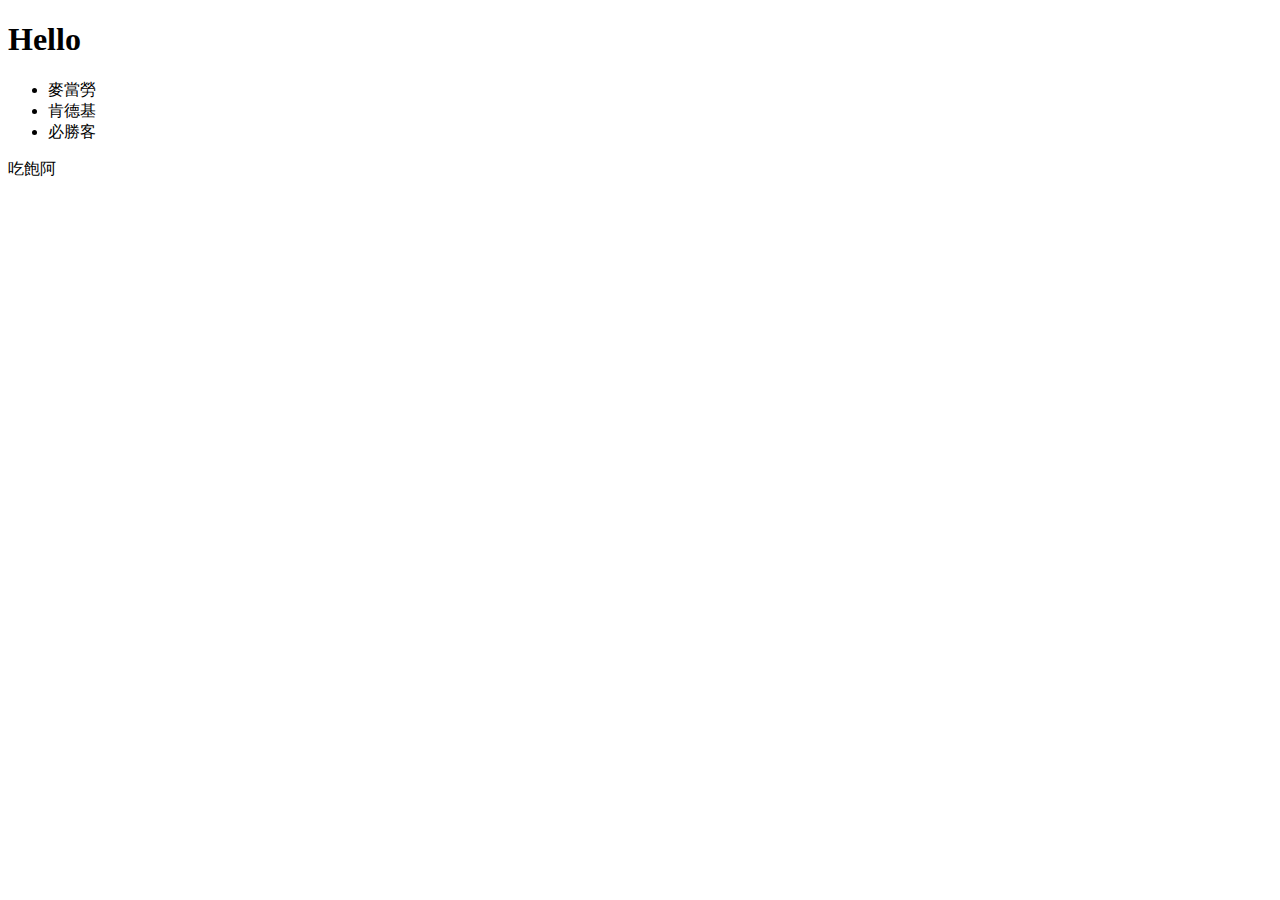
<file: 20210418/DOM_Pratice/index.html>
<!DOCTYPE html>
<html>
    <head>
        <meta charset="utf-8">
        <meta http-equiv="X-UA-Compatible" content="IE=edge">
        <title></title>
        <meta name="description" content="">
        <meta name="viewport" content="width=device-width, initial-scale=1">
        <link rel="stylesheet" href="">
    </head>
    <body>
        <h1 id="ok">Hello</h1>
        <ul id = "option_ul">
            <li name="options">麥當勞</li>
            <li name="options">肯德基</li>
            <li name="options">必勝客</li>
        </ul>
        <p>吃飽阿</p>
        <script src="main.js" async defer>

        </script>
    </body>
</html>
</file>
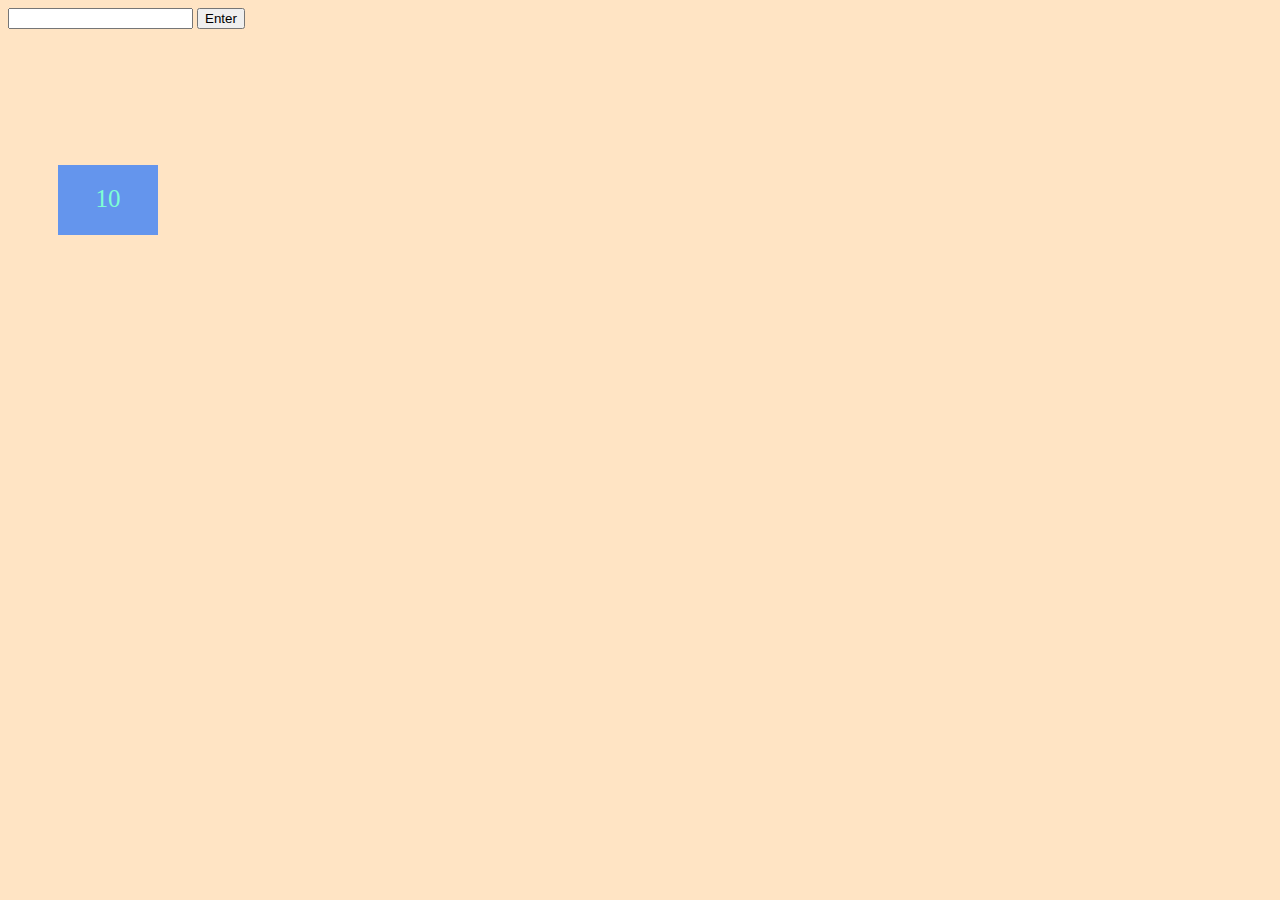
<file: 20210418/TimeOut/index.html>
<!DOCTYPE html>
<html lang="en">
<head>
    <meta charset="UTF-8">
    <meta http-equiv="X-UA-Compatible" content="IE=edge">
    <meta name="viewport" content="width=device-width, initial-scale=1.0">
    <title>TimeOut!</title>
    <link rel="stylesheet" href="style.css">
</head>
<body>
    <input id ="userInput" type="text">
    <button>Enter</button>
    <p id="hint"></p>
    <div id="timer"></div>
    <script async defer src="main.js"></script>
</body>
</html>
</file>
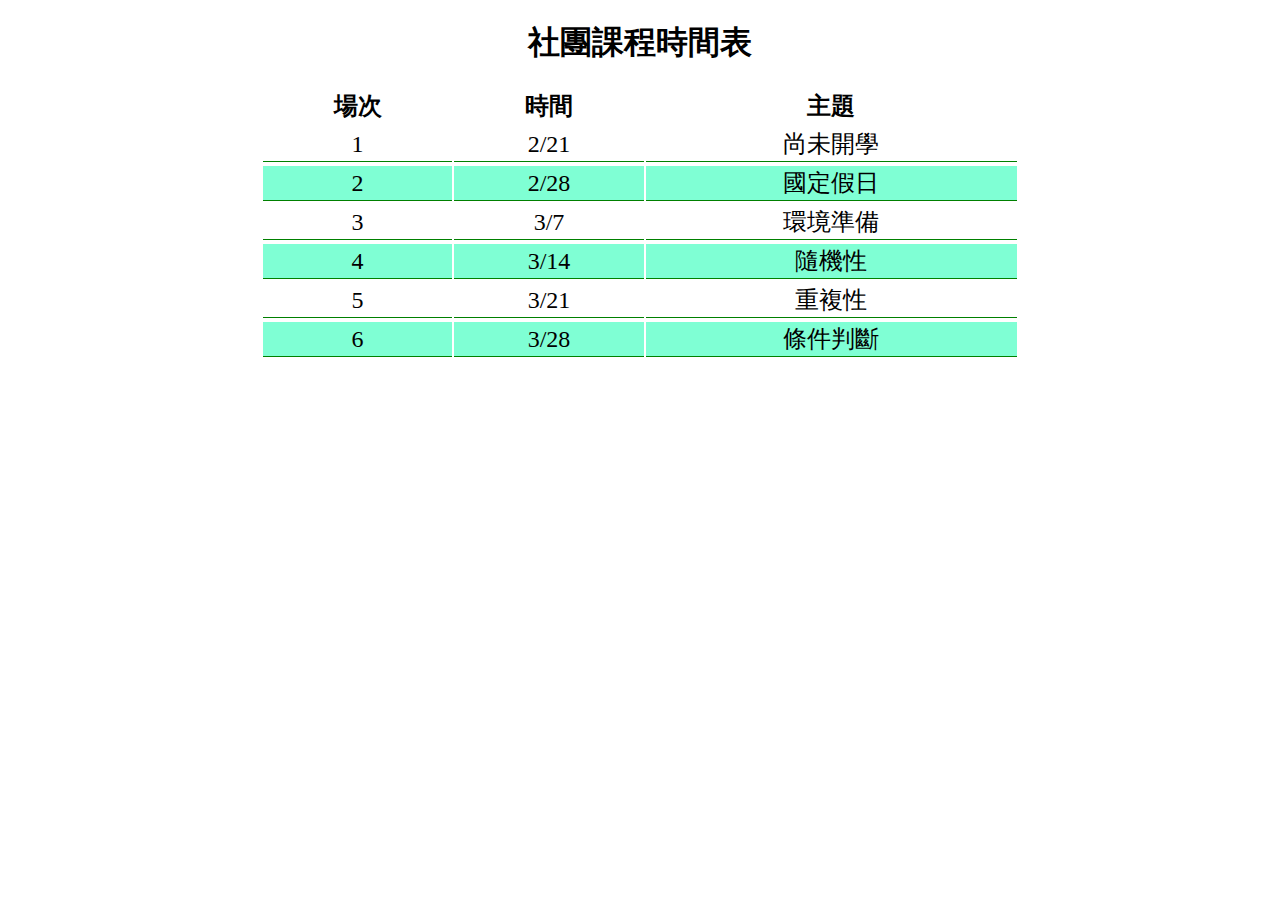
<file: 20210425/Club Course/index.html>
<!DOCTYPE html>
<html>
    <head>
        <meta charset="utf-8">
        <meta http-equiv="X-UA-Compatible" content="IE=edge">
        <title>Club Course</title>
        <link rel="stylesheet" href="style.css">
    </head>
    <body>
        <h1>社團課程時間表</h1>
        <table id="courseTable"></table>
        <script src="https://code.jquery.com/jquery-3.6.0.min.js"></script>
        <script src="topic.js"></script>
        <script src="main.js"></script>
    </body>
</html>
</file>
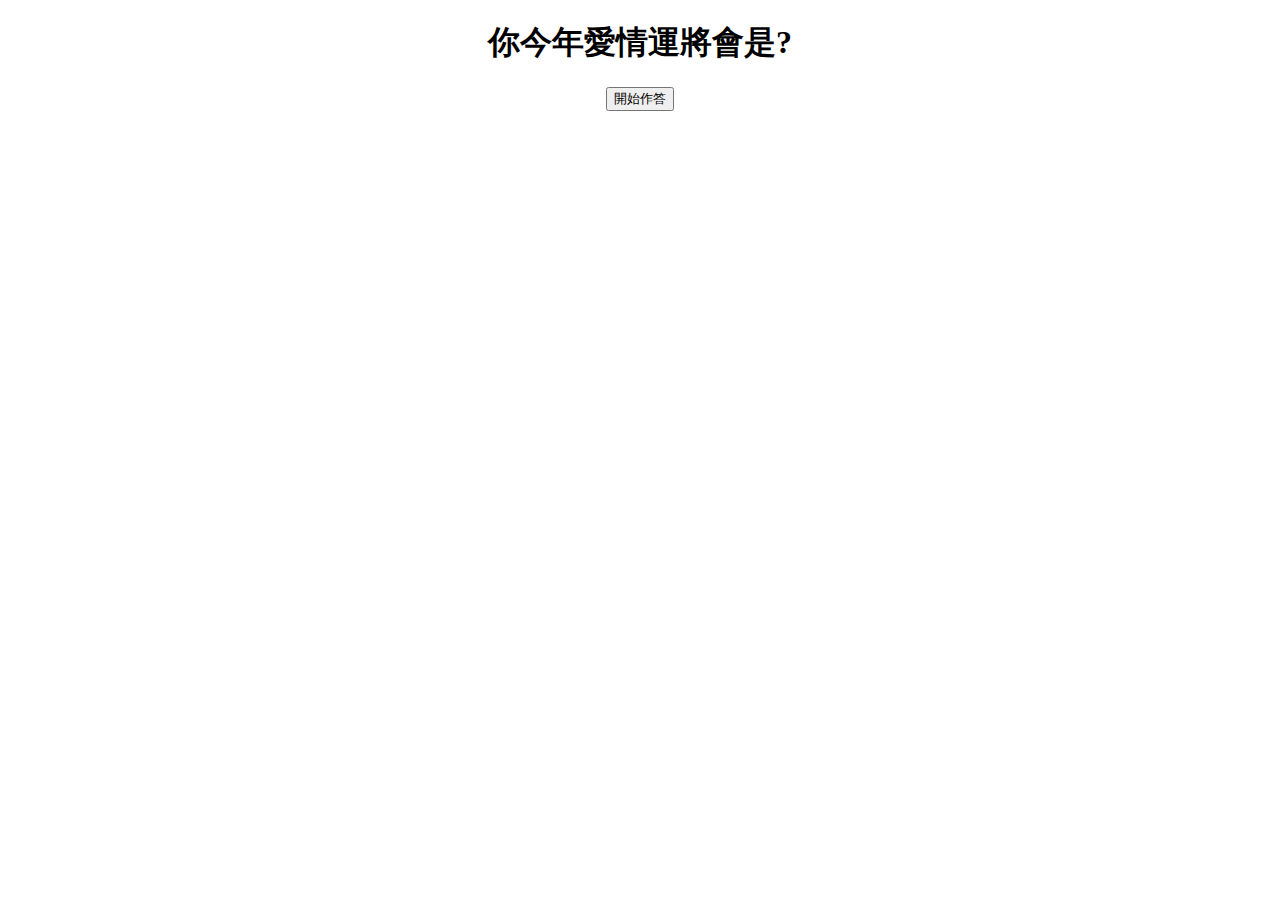
<file: 20210425/love/index.html>
<!DOCTYPE html>
<html>
    <head>
        <meta charset="utf-8">
        <title>Mind Quiz</title>
        <link rel="stylesheet" href="style.css">
    </head>
    <body>
        <h1>你今年愛情運將會是?</h1>
        <div>
            <h2 id="question"></h2>
            <div id="options"></div>
        </div>
        <input id="startbutton" type="button" value="開始作答">
        <script src="https://code.jquery.com/jquery-3.6.0.min.js"></script>
        <script src="data.js"></script>
        <script src="main.js"></script>
    </body>
</html>
</file>
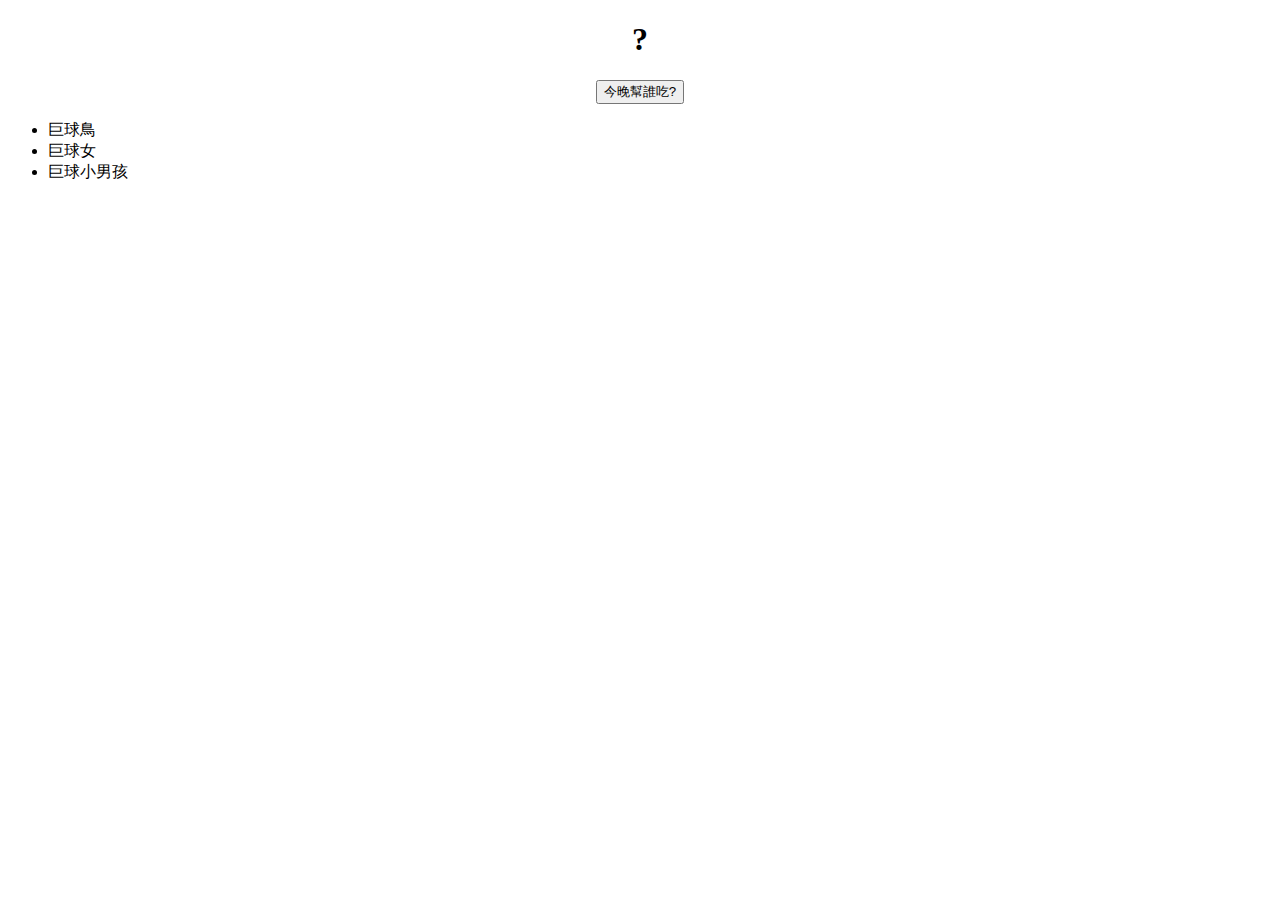
<file: 20210425/math.random/index.html>
<!DOCTYPE html>
<html lang="en">
<head>
    <meta charset="UTF-8">
    <meta http-equiv="X-UA-Compatible" content="IE=edge">
    <meta name="viewport" content="width=device-width, initial-scale=1.0">
    <title></title>
    <link rel="stylesheet" href="style.css">
</head>
<body>
    <h1>?</h1>
    <input type="button" value="今晚幫誰吃?">
    <ul>
        <li title="[data-uri]">巨球鳥</li>
        <li title="https://hk.on.cc/int/bkn/cnt/news/20150114/photo/bknint-20150114032052810-0114_17011_001_01p.jpg?20150115043601">巨球女</li>
        <li title="[data-uri]">巨球小男孩</li>
    </ul>
    <img>
    <script src="https://code.jquery.com/jquery-3.6.0.min.js"></script>
    <script src="main.js"></script>
</body>
</html>
</file>
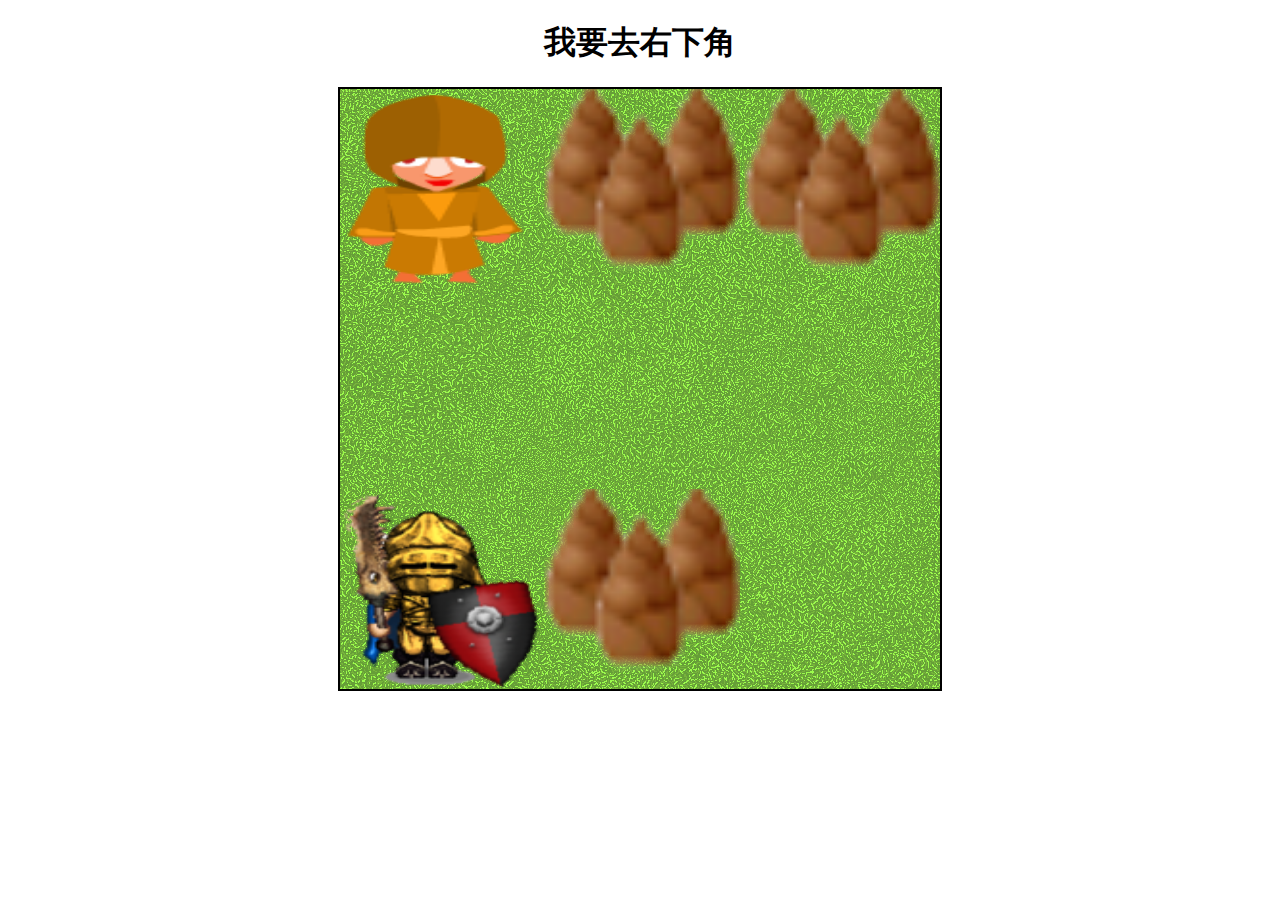
<file: 20210430/RPG/index.html>
<!DOCTYPE html>
<html>
    <head>
        <meta charset="utf-8">
        <meta http-equiv="X-UA-Compatible" content="IE=edge">
        <title>simple RPG</title>
        <link rel="stylesheet" href="style.css">
    </head>
    <body>
        <h1>我要去右下角</h1>
        <div>
            <canvas id="myCanvas" width="600" height="600"></canvas>
            <p id="talkBox"></p>
        </div>
        <script src="https://code.jquery.com/jquery-3.6.0.min.js"></script>
        <script src="main.js"></script>
    </body>
</html>
</file>
<file: 20210418/TimeOut/style.css>
body{
    background-color: bisque;
}
div{
    width: 100px;
    height: 50px;
    margin: 100px 50px;
    text-align: center;
    padding-top: 20px;
    color: aquamarine;
    font-size: 25px;
    background-color: cornflowerblue;

}
p{
    color: brown;
    height: 20px;
}
</file>
<file: 20210425/Club Course/style.css>
body{
    text-align: center;
}

table{
    width: 60%;
    margin: auto;
    font-size: 1.5em;
}

td{
    border-bottom: 1px solid green;
}

.div{
    background-color:aquamarine;
}
</file>
<file: 20210425/love/style.css>
body{
    text-align: center;
}
</file>
<file: 20210425/math.random/style.css>
body{
    text-align: center;
}

li{
    text-align: left;
}
</file>
<file: 20210430/RPG/style.css>
body{
    text-align: center;
}

canvas{
    border: 2px solid black;
    background-image: url(images/grasses68.gif);
}

#talkBox{
    height: 20px;
    color: red;
    font-size: 26px;
    font-weight: bold;
}
</file>
